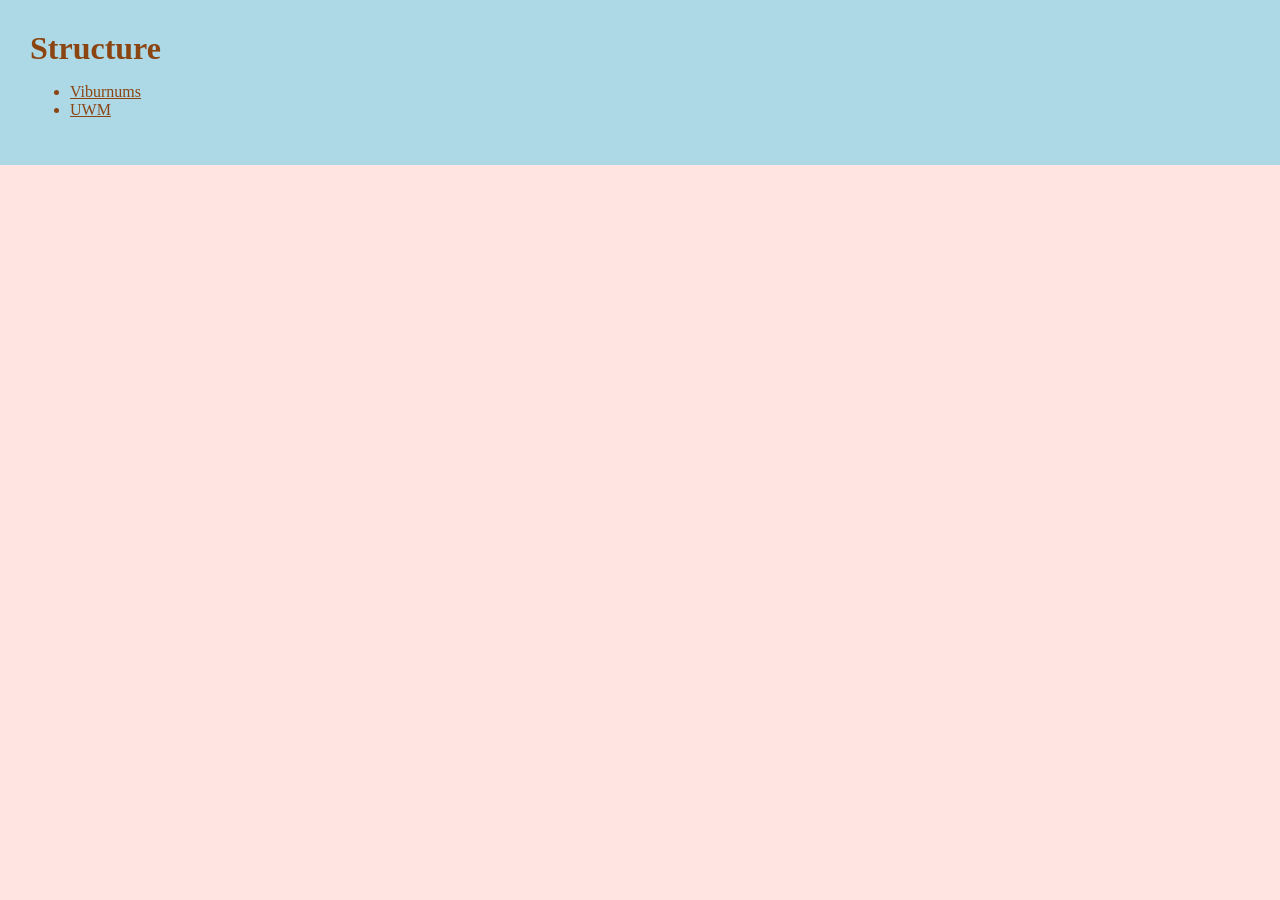
<file: index.html>
<!DOCTYPE html>
<html lang="en">
    <head>
        <meta charset="utf-8">
        <title>Structure</title>
        <link rel="stylesheet" href="styles.css">
    </head>

    <body>
        <header class="site-header">
            <h1 class="page-name">Structure</h1>

            <ul>
                <li>
                    <a class="nav-links" href="viburnums.html">Viburnums</a>
                </li>
                <li>
                    <a class="nav-links" href="uwm.html">UWM</a>
                </li>
            </ul>            
        </header>
    </body>
    
</html>
</file>
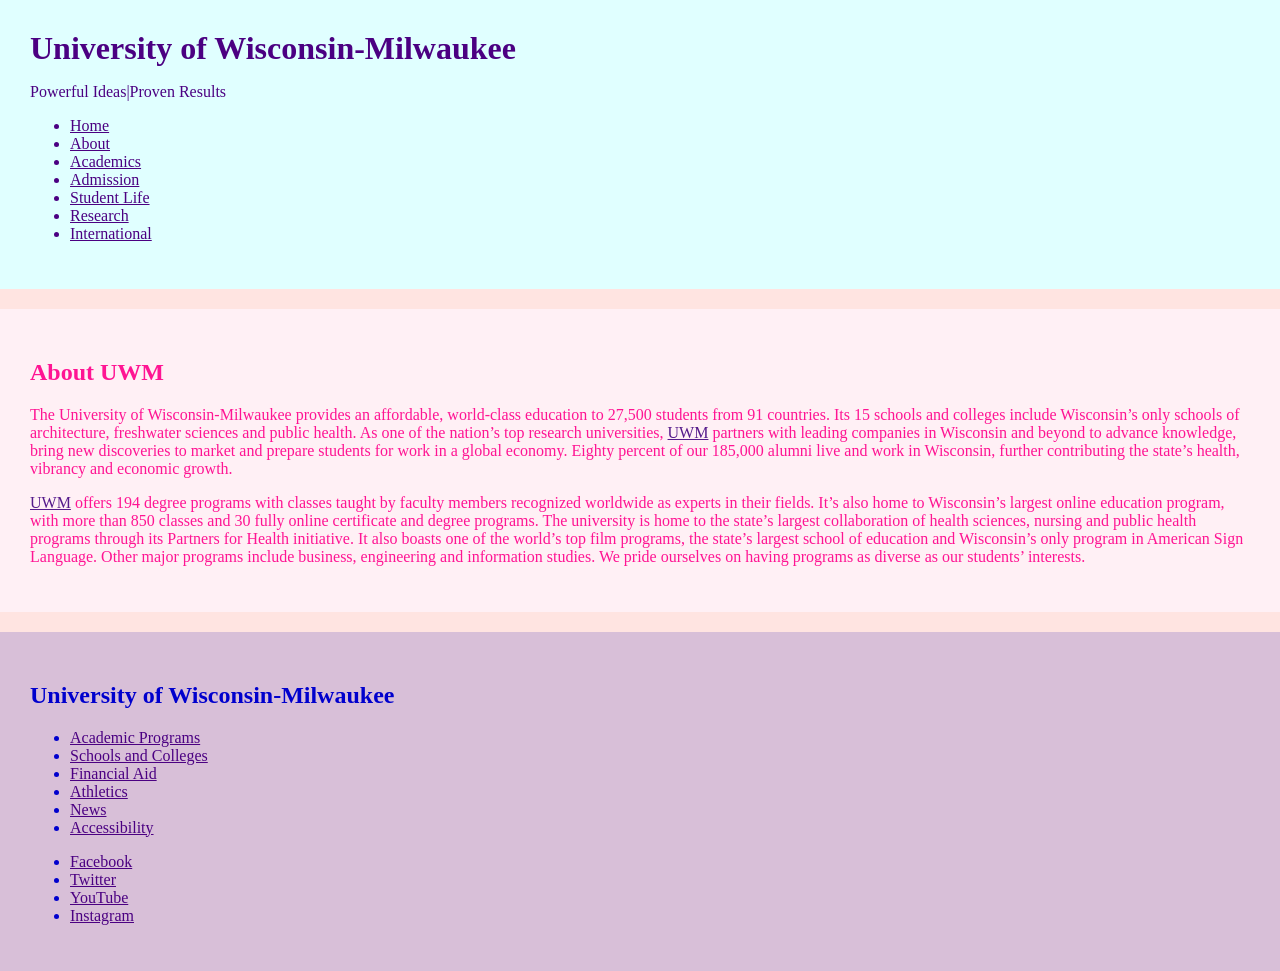
<file: uwm.html>
<!DOCTYPE html>
<html lang="en">
    <head>
        <meta charset="utf-8">
        <title>Structure</title>
        <link rel="stylesheet" href="uwm.css">
    </head>

    <body>
        <header class="site-header">
            <h1 class="page-name">University of Wisconsin-Milwaukee</h1>     
            
            <p>Powerful Ideas|Proven Results</p>

            <ul>
                <li><a class="nav-links" href="index.html">Home</a></li>
                <li><a class="nav-links" href="">About</a></li>
                <li><a class="nav-links" href="">Academics</a></li>
                <li><a class="nav-links" href="">Admission</a></li>
                <li><a class="nav-links" href="">Student Life</a></li>
                <li><a class="nav-links" href="">Research</a></li>
                <li><a class="nav-links" href="">International</a></li>
            </ul>
        </header>

        <main class="main-content">
        <h2>About UWM</h2>

        <p>The University of Wisconsin-Milwaukee provides an affordable, world-class education to 27,500 students from 91 countries. Its 15 schools and colleges include Wisconsin’s only schools of architecture, freshwater sciences and public health. As one of the nation’s top research universities, <a href="">UWM</a> partners with leading companies in Wisconsin and beyond to advance knowledge, bring new discoveries to market and prepare students for work in a global economy. Eighty percent of our 185,000 alumni live and work in Wisconsin, further contributing the state’s health, vibrancy and economic growth.</p>
        <p><a href="">UWM</a> offers 194 degree programs with classes taught by faculty members recognized worldwide as experts in their fields. It’s also home to Wisconsin’s largest online education program, with more than 850 classes and 30 fully online certificate and degree programs. The university is home to the state’s largest collaboration of health sciences, nursing and public health programs through its Partners for Health initiative. It also boasts one of the world’s top film programs, the state’s largest school of education and Wisconsin’s only program in American Sign Language. Other major programs include business, engineering and information studies. We pride ourselves on having programs as diverse as our students’ interests.</p>
        </main>

        <main class="second-main">
        <h2>University of Wisconsin-Milwaukee</h2>

        <ul>
            <li><a class="nav-links" href="">Academic Programs</a></li> 
            <li><a class="nav-links" href="">Schools and Colleges</a></li>
            <li><a class="nav-links" href="">Financial Aid</a></li>
            <li><a class="nav-links" href="">Athletics</a></li>
            <li><a class="nav-links" href="">News</a></li>
            <li><a class="nav-links" href="">Accessibility</a></li> 
        </ul>

        <ul>
            <li><a class="nav-links" href="">Facebook</a></li>
            <li><a class="nav-links" href="">Twitter</a></li>
            <li><a class="nav-links" href="">YouTube</a></li>
            <li><a class="nav-links" href="">Instagram</a></li>
        </ul>
        </main>
    </body>
</html>
</file>
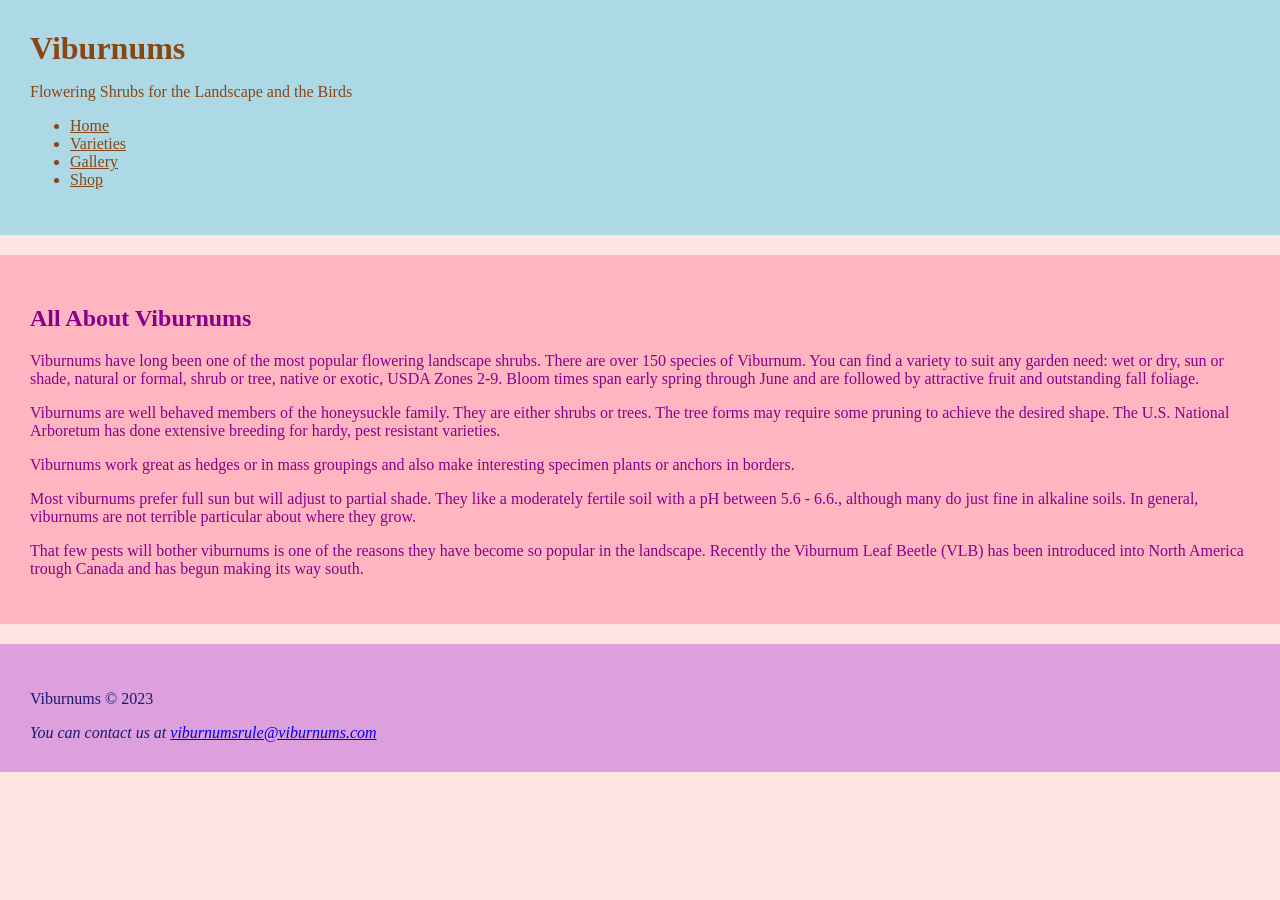
<file: viburnums.html>
<!DOCTYPE html>
<html lang="en">
    <head>
        <meta charset="utf-8">
        <title>Structure</title>
        <link rel="stylesheet" href="styles.css">
    </head>

    <body>
        <header class="site-header">
            <h1 class="page-name">Viburnums</h1>
            
            <p>Flowering Shrubs for the Landscape and the Birds</p>

            <ul>
                <li><a class="nav-links" href="index.html">Home</a></li>
                <li><a class="nav-links" href="">Varieties</a></li> 
                <li><a class="nav-links" href="">Gallery</a></li> 
                <li><a class="nav-links" href="">Shop</a></li>
            </ul>
        </header>

    <main class="main-content">
        <h2>All About Viburnums </h2>

        <p>Viburnums have long been one of the most popular flowering landscape shrubs. There are over 150 species of Viburnum. You can find a variety to suit any garden need: wet or dry, sun or shade, natural or formal, shrub or tree, native or exotic, USDA Zones 2-9. Bloom times span early spring through June and are followed by attractive fruit and outstanding fall foliage.</p>
        <p>Viburnums are well behaved members of the honeysuckle family. They are either shrubs or trees. The tree forms may require some pruning to achieve the desired shape. The U.S. National Arboretum has done extensive breeding for hardy, pest resistant varieties.</p>
        <p>Viburnums work great as hedges or in mass groupings and also make interesting specimen plants or anchors in borders.</p>
        <p>Most viburnums prefer full sun but will adjust to partial shade. They like a moderately fertile soil with a pH between 5.6 - 6.6., although many do just fine in alkaline soils. In general, viburnums are not terrible particular about where they grow.</p>
        <p>That few pests will bother viburnums is one of the reasons they have become so popular in the landscape. Recently the Viburnum Leaf Beetle (VLB) has been introduced into North America trough Canada and has begun making its way south.</p>
    </main>

    <footer class="site-footer">
       <p>Viburnums &copy; 2023</p>

        <address>
            You can contact us at <a href="mailto:viburnumsrule@viburnums.com">viburnumsrule@viburnums.com</a>
        </address>
    </footer>

    </body>

</html>
</file>
<file: styles.css>
html {
    background-color: mistyrose;
}

body {
    margin: 0;
}

.site-header {
    background-color: lightblue;
    padding: 30px;
    color: saddlebrown;
    margin-bottom: 20px;
}

.page-name {
    margin: 0;
}

.nav-links {
    color: saddlebrown;
}

.nav-links:hover {
    background-color: lightcyan;
    color: darkslateblue;
}

.nav-links:active {
    background-color: honeydew;
}

/* this is with the keyboard */
.nav-links:focus {
    font-size: 30px;
}

.main-content {
    background-color: lightpink;
    padding: 30px;
    color: darkmagenta;
    margin-bottom: 20px;
}

.site-footer {
    background-color: plum;
    padding: 30px;
    color: midnightblue;
}
</file>
<file: uwm.css>
html {
    background-color: mistyrose;
}

body {
    margin: 0;
}

.site-header {
    background-color: lightcyan;
    padding: 30px;
    color: indigo;
    margin-bottom: 20px;
}

.page-name {
    margin: 0;
}

.nav-links {
    color: indigo;
}

.main-content {
    background-color: lavenderblush;
    padding: 30px;
    color: deeppink;
    margin-bottom: 20px;
}

.second-main {
    background-color: thistle;
    padding: 30px;
    color: mediumblue;
}
</file>
